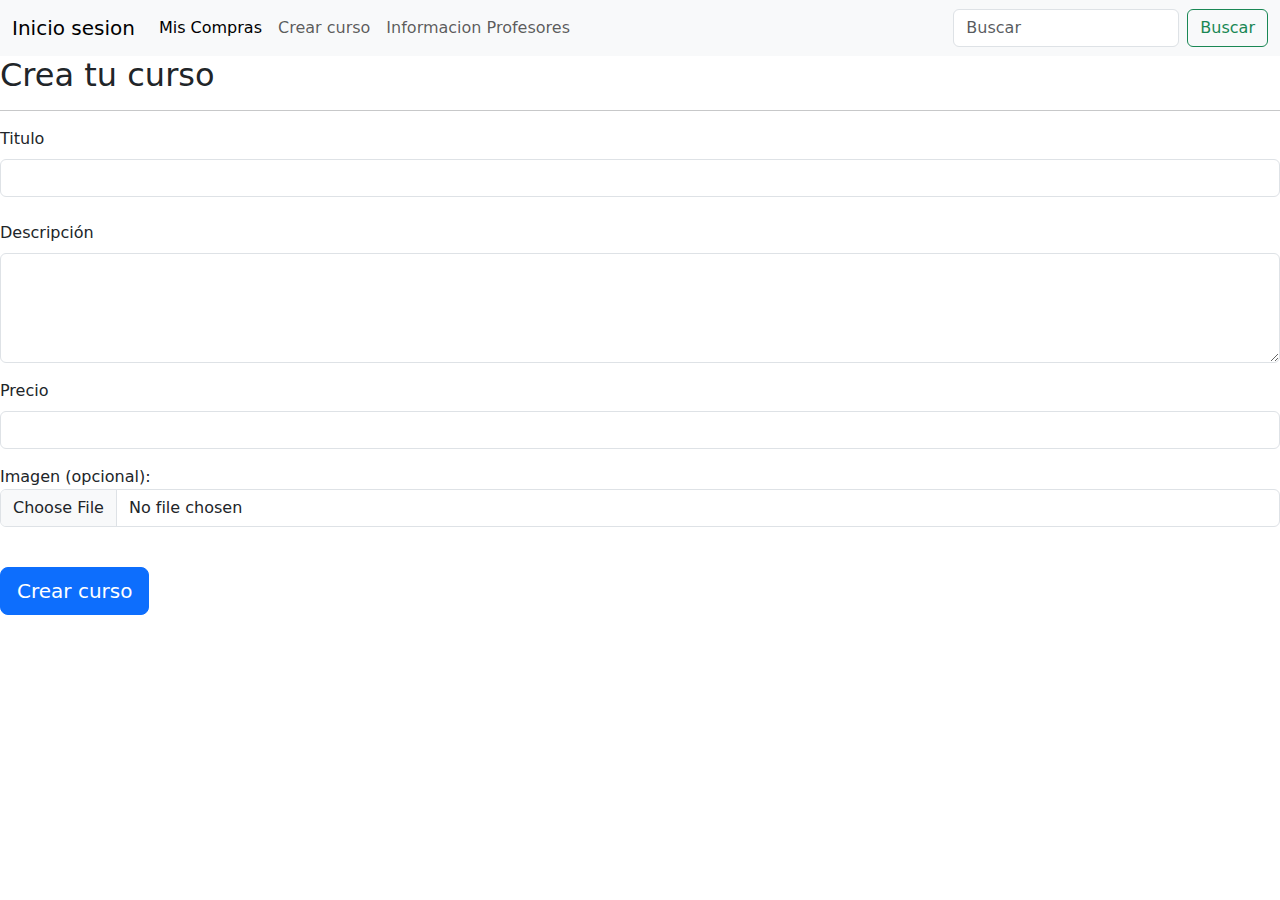
<file: templates/crear_curso.html>
<!DOCTYPE html>
<html lang="es">
<head><meta charset="utf-8"><title>Crear Curso</title>
  <link href="https://cdn.jsdelivr.net/npm/bootstrap@5.3.8/dist/css/bootstrap.min.css" rel="stylesheet" integrity="sha384-sRIl4kxILFvY47J16cr9ZwB07vP4J8+LH7qKQnuqkuIAvNWLzeN8tE5YBujZqJLB" crossorigin="anonymous">
  <link rel="stylesheet" href="https://cdn.jsdelivr.net/npm/bootstrap@5.3.8/dist/css/bootstrap.min.css">
</head>


<body>
<!--barra de navegaciom-->
<nav class="navbar navbar-expand-lg bg-body-tertiary">
  <div class="container-fluid">
    <a class="navbar-brand" href="login">Inicio sesion</a>
    <button class="navbar-toggler" type="button" data-bs-toggle="collapse" data-bs-target="#navbarSupportedContent" aria-controls="navbarSupportedContent" aria-expanded="false" aria-label="Toggle navigation">
      <span class="navbar-toggler-icon"></span>
    </button>
    <div class="collapse navbar-collapse" id="navbarSupportedContent">
      <ul class="navbar-nav me-auto mb-2 mb-lg-0">
        <li class="nav-item">
          <a class="nav-link active" aria-current="page" href="mis_compras">Mis Compras</a>
        </li>
        <li class="nav-item">
          <a class="nav-link" href="profesor_crear_curso">Crear curso</a>
        </li>
        <li class="nav-item">
          <a class="nav-link" href="profesor_dashboard">Informacion Profesores</a>
        </li>
      </ul>
      <form class="d-flex" role="search">
        <input class="form-control me-2" type="search" placeholder="Buscar" aria-label="Search"/>
        <button class="btn btn-outline-success" type="submit">Buscar</button>
      </form>
    </div>
  </div>
</nav>


<div class="carta-registro">

   <form method="POST" action="/registrar">

    <h2>Crea tu curso</h2>
     
    <hr>

    <label for="TituloCurso" class="form-label">Titulo</label>
        <input type="text" class="form-control" id="TituloCurso">

    <br>

    <div class="mb-3">

        <label for="DescripcionCurso" class="form-label">Descripción</label>
          <textarea class="form-control" id="DescripcionCurso" rows="4"></textarea>

        
        
    </div>


    <div class="mb-3">

        <label for="PrecioCurso" class="form-label">Precio</label>
        <input type="number" class="form-control" id="PrecioCurso">

    </div>


    <div class="mb-3">

        <label for="ImagenCurso">Imagen (opcional):</label>
        <input type="file" id="ImagenCurso" name="imagen_archivo" class="form-control" accept="image/*">



    </div>
    <br>

    <button type="submit" class="btn btn-primary btn-lg">Crear curso</button>





 </form>
 </div>
 





<script src="	https://cdn.jsdelivr.net/npm/bootstrap@5.3.8/dist/css/bootstrap.min.css"></script>

</body>
</html>
</file>
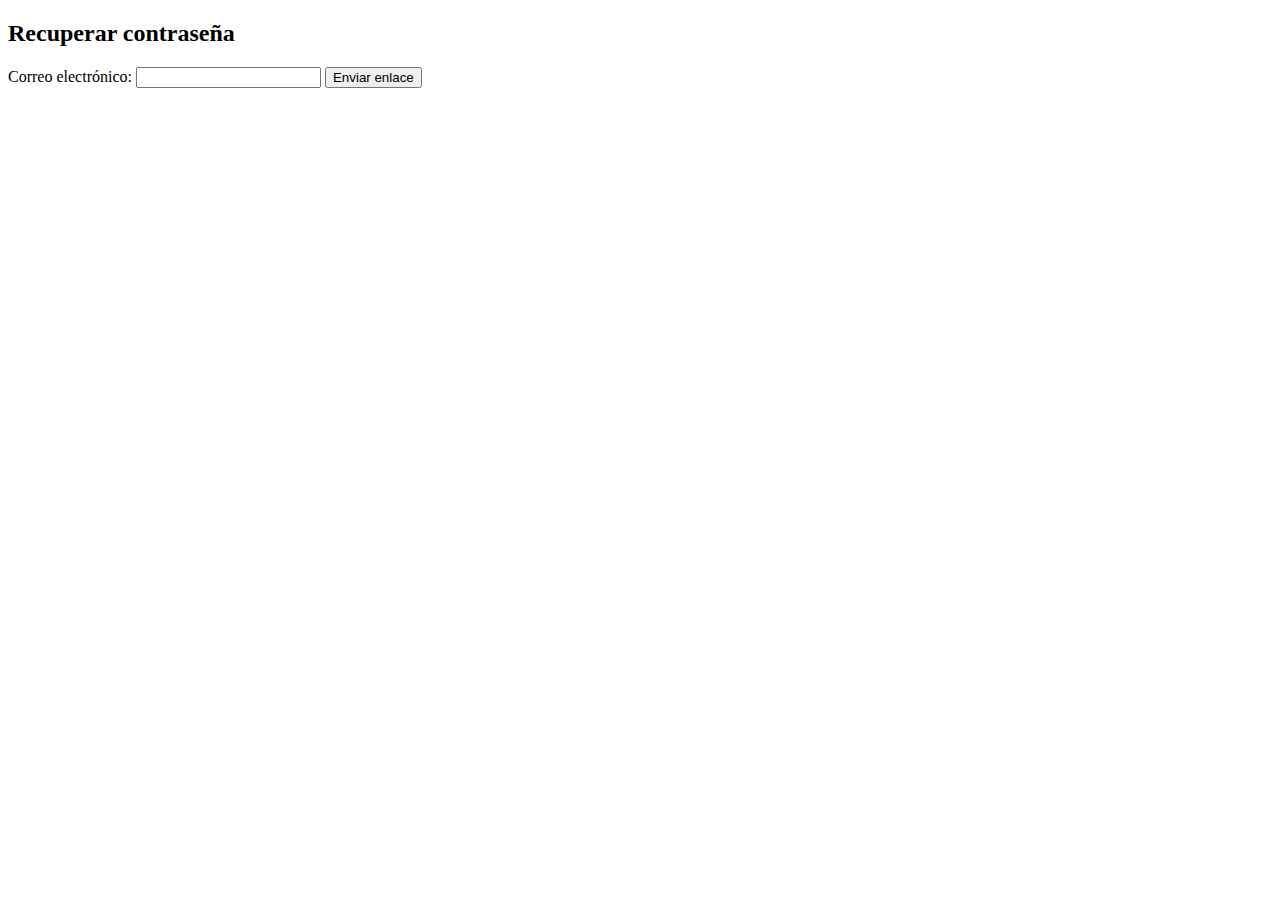
<file: templates/recuperar.html>
<!DOCTYPE html>
<html lang="es">
<head>
    <meta charset="UTF-8" />
    <title>Recuperar contraseña</title>
</head>
<body>
    <h2>Recuperar contraseña</h2>

    <form action="/recuperar" method="POST">
        <label>Correo electrónico:</label>
        <input type="email" name="email" required>
        <button type="submit">Enviar enlace</button>
    </form>
</body>
</html>
</file>
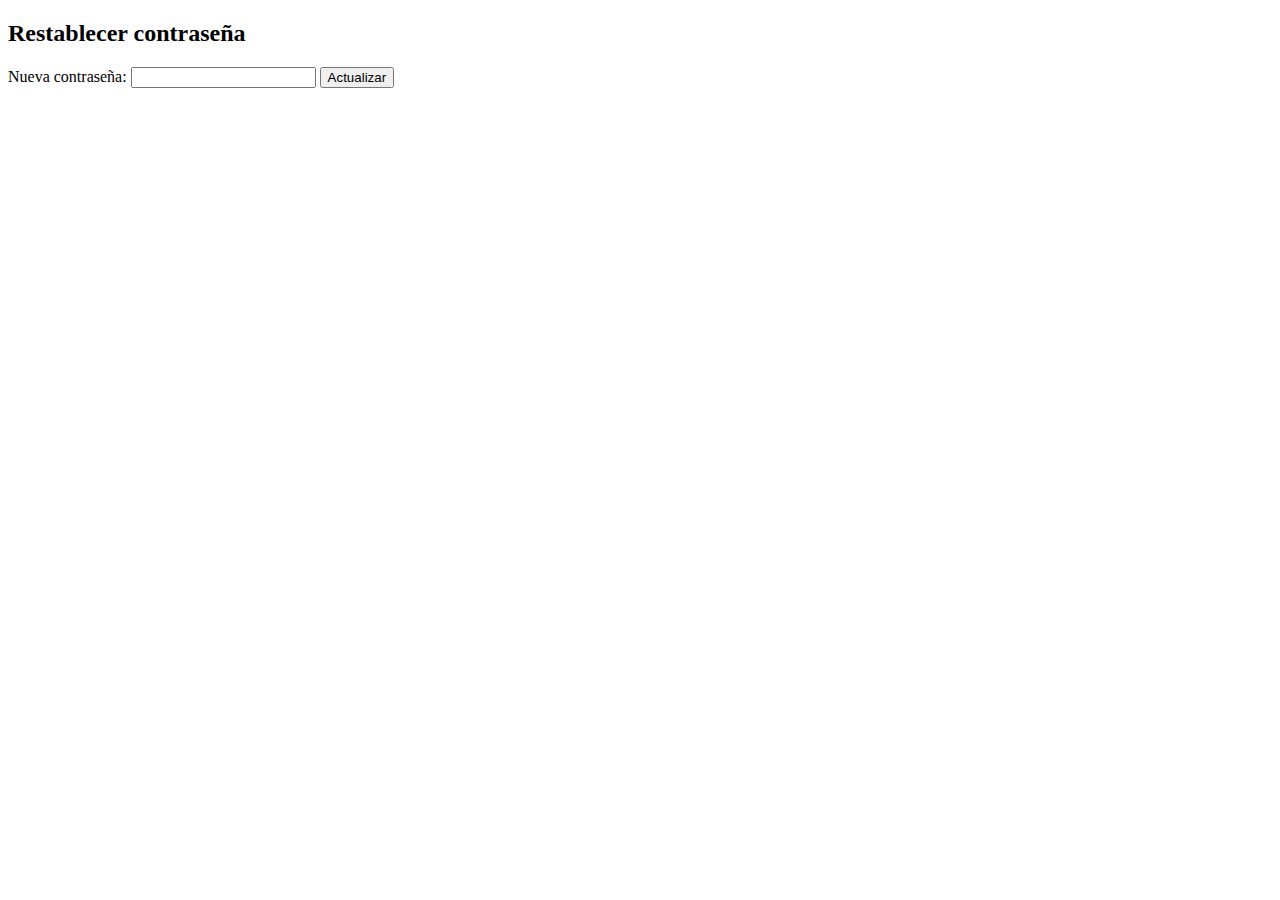
<file: templates/restablecer.html>
<!DOCTYPE html>
<html lang="es">
<head>
    <meta charset="UTF-8">
    <title>Restablecer contraseña</title>
</head>
<body>
    <h2>Restablecer contraseña</h2>

    <form method="POST">
        <label>Nueva contraseña:</label>
        <input type="password" name="password" required>

        <button type="submit">Actualizar</button>
    </form>
</body>
</html>
</file>
